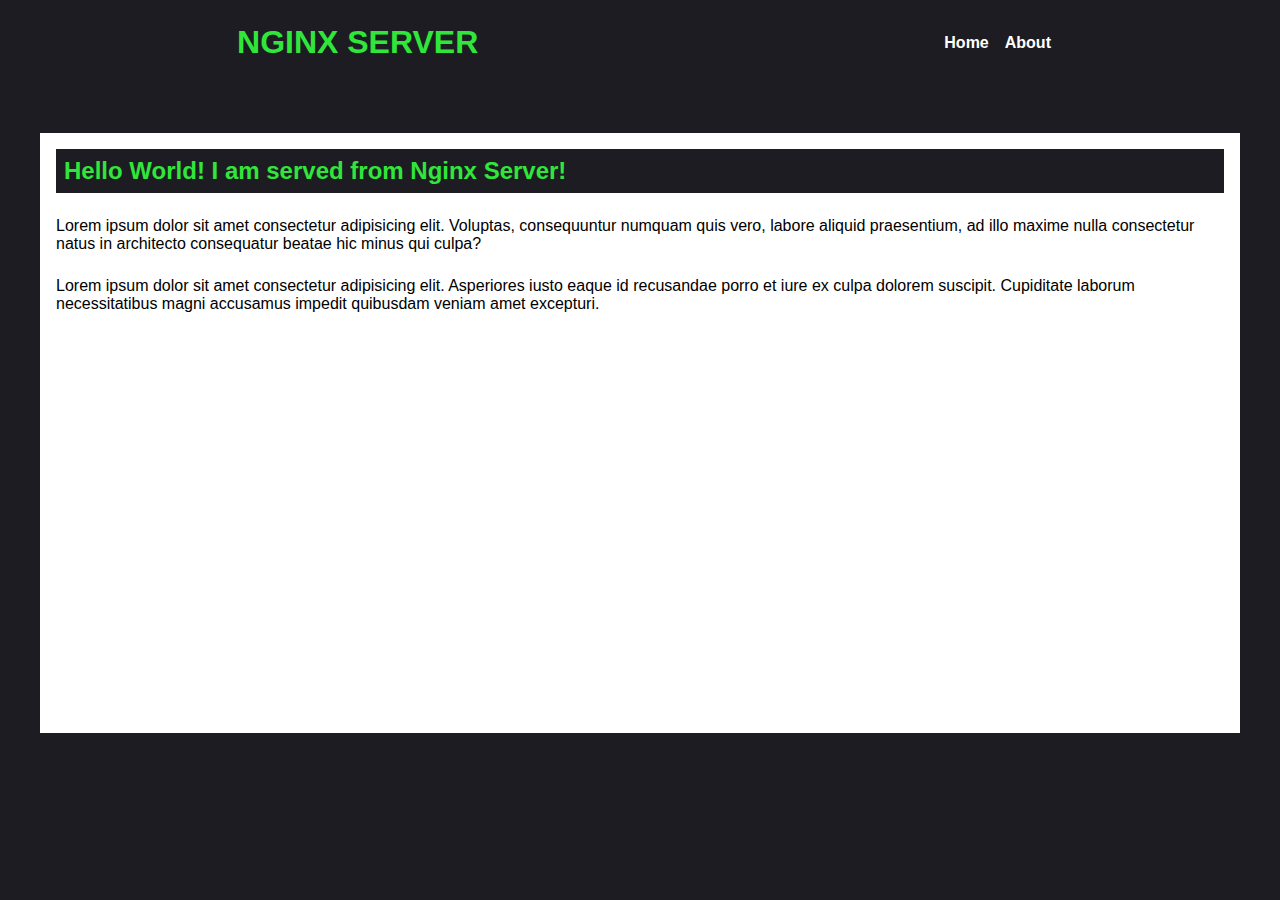
<file: server/public/index.html>
<!DOCTYPE html>
<html lang="en">

<head>
    <meta charset="UTF-8">
    <meta name="viewport" content="width=device-width, initial-scale=1.0">
    <title>NGINX</title>
    <link rel="stylesheet" href="style.css">
</head>

<body>
    <header>
        <h1>NGINX SERVER</h1>
        <nav>
            <a href="/">Home</a>
            <a href="/about">About</a>
        </nav>
    </header>

    <main>
        <section>
            <h2>Hello World! I am served from Nginx Server!</h2>
            <p>Lorem ipsum dolor sit amet consectetur adipisicing elit. Voluptas, consequuntur numquam quis vero, labore
                aliquid praesentium, ad illo maxime nulla consectetur natus in architecto consequatur beatae hic minus
                qui
                culpa?</p>
            <p>Lorem ipsum dolor sit amet consectetur adipisicing elit. Asperiores iusto eaque id recusandae porro et
                iure ex culpa dolorem suscipit. Cupiditate laborum necessitatibus magni accusamus impedit quibusdam
                veniam amet excepturi.</p>
        </section>
    </main>
</body>

</html>
</file>
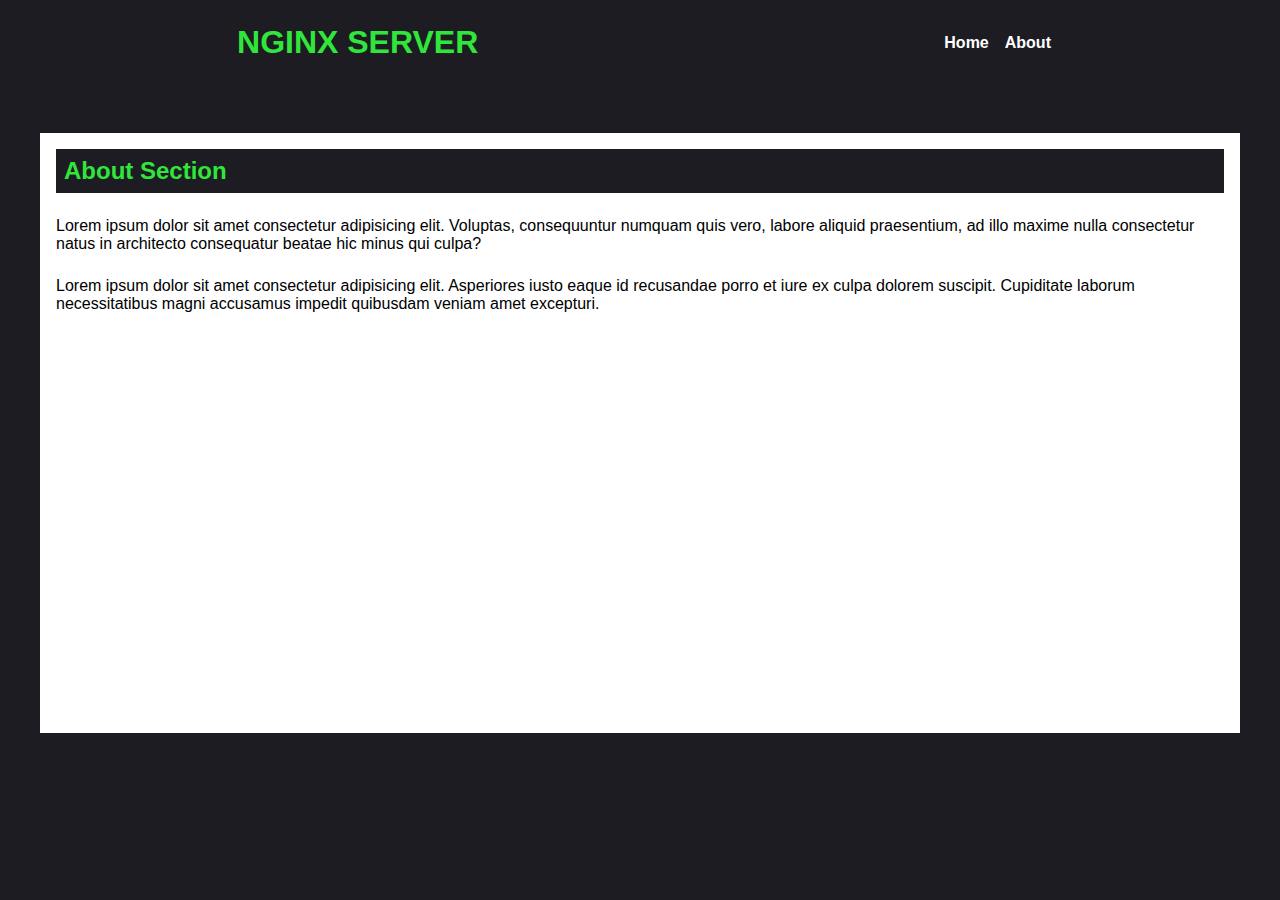
<file: server/public/about.html>
<!DOCTYPE html>
<html lang="en">

<head>
    <meta charset="UTF-8">
    <meta name="viewport" content="width=device-width, initial-scale=1.0">
    <title>NGINX</title>
    <link rel="stylesheet" href="style.css">
</head>

<body>
    <header>
        <h1>NGINX SERVER</h1>
        <nav>
            <a href="/">Home</a>
            <a href="/about">About</a>
        </nav>
    </header>

    <main>
        <section>
            <h2>About Section</h2>
            <p>Lorem ipsum dolor sit amet consectetur adipisicing elit. Voluptas, consequuntur numquam quis vero, labore
                aliquid praesentium, ad illo maxime nulla consectetur natus in architecto consequatur beatae hic minus
                qui
                culpa?</p>
            <p>Lorem ipsum dolor sit amet consectetur adipisicing elit. Asperiores iusto eaque id recusandae porro et
                iure ex culpa dolorem suscipit. Cupiditate laborum necessitatibus magni accusamus impedit quibusdam
                veniam amet excepturi.</p>
        </section>
    </main>
</body>

</html>
</file>
<file: server/public/style.css>
:root {
    --green: #31e63a;
    --black: #1c1c22;
}

* {
    font-family: 'Segoe UI', Tahoma, Geneva, Verdana, sans-serif;
    box-sizing: border-box;
    margin: 0;
}

h1, h2 {
    color: var(--green);
    background-color: var(--black);
    padding: .5rem;
}

p {
    color: black;
}

a {
    color: white;
    font-weight: bold;
    text-decoration: none;
}

a:hover {
    color: var(--green);
    transition: .3s;
}

body {
    background-color: var(--black);
}

main {
    display: flex;
    flex-direction: column;
    align-items: center;
    justify-content: start;
    background-color: white;
    padding: 1rem;
    margin: 3rem auto;
    max-inline-size: 1200px;
    min-block-size: 600px;
}

section {
    display: flex;
    flex-direction: column;
    gap: 1.5rem;
}

header {
    display: flex;
    align-items: center;
    justify-content: space-around;
    padding: 1rem 0;
}

nav {
    display: flex;
    gap: 1rem;
}
</file>
